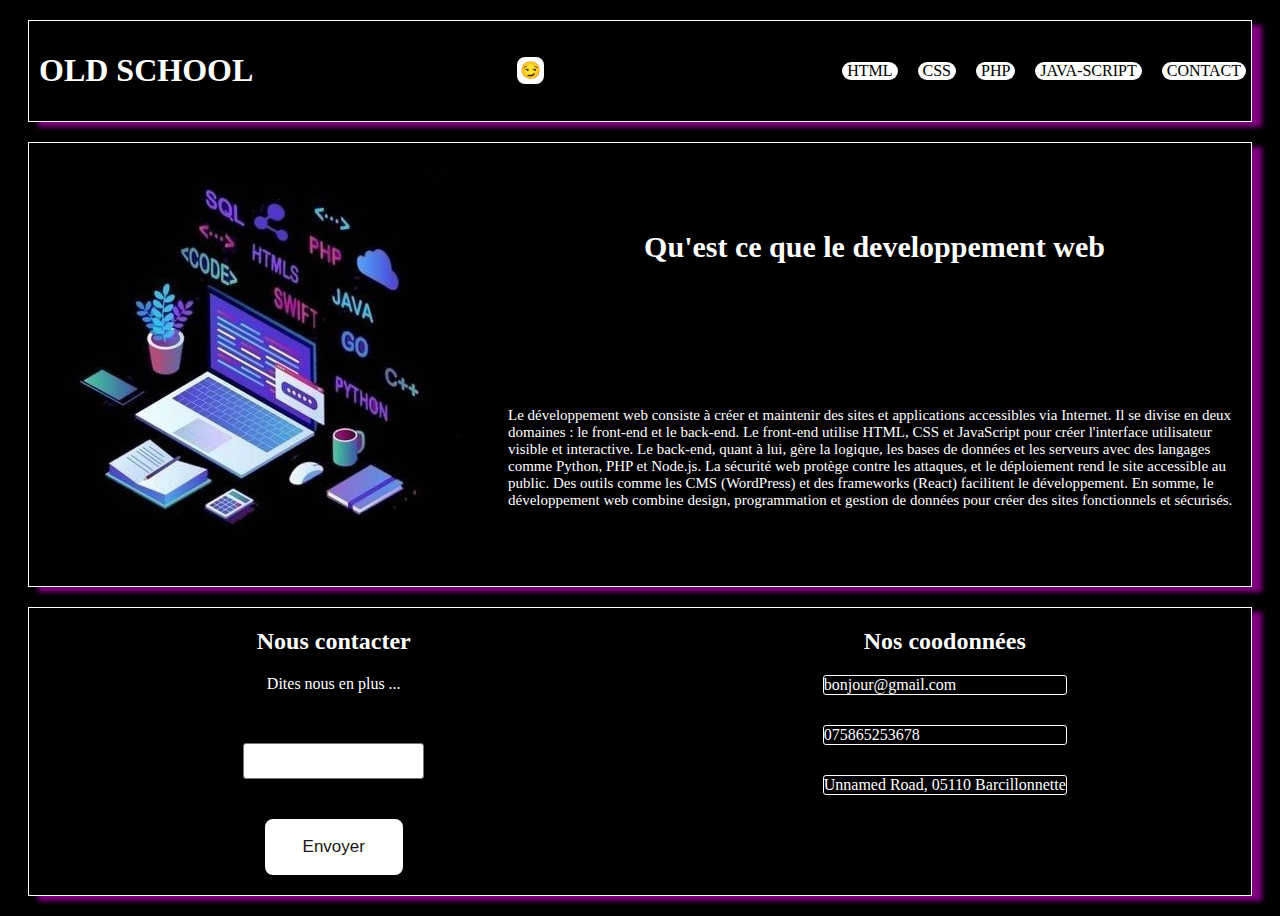
<file: index.html>
<!DOCTYPE html>
<html lang="fr">

<head>
    <meta charset="UTF-8">
    <meta name="viewport" content="width=device-width, initial-scale=1.0">
    <title>developpement web</title>
    <link rel="stylesheet" href="./assets/css/index.css">
</head>

<body>
    <header>
        <a href="#" class="title-link">
            <h1>OLD SCHOOL</h1>
        </a>
        <button id="party">😏</button>
        <nav>
            <ul>
                <li><a href="./pages/html.html">HTML</a></li>
                <li><a href="./pages/css.html">CSS</a></li>
                <li><a href="./pages/php.html">PHP</a></li>
                <li><a href="./pages/javascript.html">JAVA-SCRIPT</a></li>
                <li><a href="#footer">CONTACT</a></li>
            </ul>
        </nav>
    </header>
    <main>
        <section id="firstSection">

            <div id="photo">
                <img src="./assets/images/section-one.jpg" alt="img-ordi">
            </div>
            <div class="blockOne">
                <h2>Qu'est ce que le developpement web</h2>
                <p>Le développement web consiste à créer et maintenir des sites et applications accessibles via
                    Internet. Il se divise en deux domaines : le front-end et le back-end. Le front-end utilise HTML,
                    CSS et JavaScript pour créer l'interface utilisateur visible et interactive. Le back-end, quant à
                    lui, gère la logique, les bases de données et les serveurs avec des langages comme Python, PHP et
                    Node.js. La sécurité web protège contre les attaques, et le déploiement rend le site accessible au
                    public. Des outils comme les CMS (WordPress) et des frameworks (React) facilitent le développement.
                    En somme, le développement web combine design, programmation et gestion de données pour créer des
                    sites fonctionnels et sécurisés.
                </p>
            </div>
        </section>
    </main>
    <footer id="footer">
        <div>
            <h2>Nous contacter</h2>
            <form class="contact">
                <label for="message">Dites nous en plus ...</label>
                <textarea name="message" id="message"></textarea>

                <button>Envoyer <div class="star-1">
                        <svg xmlns="http://www.w3.org/2000/svg" xml:space="preserve" version="1.1"
                            style="shape-rendering:geometricPrecision; text-rendering:geometricPrecision; image-rendering:optimizeQuality; fill-rule:evenodd; clip-rule:evenodd"
                            viewBox="0 0 784.11 815.53" xmlns:xlink="http://www.w3.org/1999/xlink">
                            <defs></defs>
                            <g id="Layer_x0020_1">
                                <metadata id="CorelCorpID_0Corel-Layer"></metadata>
                                <path class="fil0"
                                    d="M392.05 0c-20.9,210.08 -184.06,378.41 -392.05,407.78 207.96,29.37 371.12,197.68 392.05,407.74 20.93,-210.06 184.09,-378.37 392.05,-407.74 -207.98,-29.38 -371.16,-197.69 -392.06,-407.78z">
                                </path>
                            </g>
                        </svg>
                    </div>
                    <div class="star-2">
                        <svg xmlns="http://www.w3.org/2000/svg" xml:space="preserve" version="1.1"
                            style="shape-rendering:geometricPrecision; text-rendering:geometricPrecision; image-rendering:optimizeQuality; fill-rule:evenodd; clip-rule:evenodd"
                            viewBox="0 0 784.11 815.53" xmlns:xlink="http://www.w3.org/1999/xlink">
                            <defs></defs>
                            <g id="Layer_x0020_1">
                                <metadata id="CorelCorpID_0Corel-Layer"></metadata>
                                <path class="fil0"
                                    d="M392.05 0c-20.9,210.08 -184.06,378.41 -392.05,407.78 207.96,29.37 371.12,197.68 392.05,407.74 20.93,-210.06 184.09,-378.37 392.05,-407.74 -207.98,-29.38 -371.16,-197.69 -392.06,-407.78z">
                                </path>
                            </g>
                        </svg>
                    </div>
                    <div class="star-3">
                        <svg xmlns="http://www.w3.org/2000/svg" xml:space="preserve" version="1.1"
                            style="shape-rendering:geometricPrecision; text-rendering:geometricPrecision; image-rendering:optimizeQuality; fill-rule:evenodd; clip-rule:evenodd"
                            viewBox="0 0 784.11 815.53" xmlns:xlink="http://www.w3.org/1999/xlink">
                            <defs></defs>
                            <g id="Layer_x0020_1">
                                <metadata id="CorelCorpID_0Corel-Layer"></metadata>
                                <path class="fil0"
                                    d="M392.05 0c-20.9,210.08 -184.06,378.41 -392.05,407.78 207.96,29.37 371.12,197.68 392.05,407.74 20.93,-210.06 184.09,-378.37 392.05,-407.74 -207.98,-29.38 -371.16,-197.69 -392.06,-407.78z">
                                </path>
                            </g>
                        </svg>
                    </div>
                    <div class="star-4">
                        <svg xmlns="http://www.w3.org/2000/svg" xml:space="preserve" version="1.1"
                            style="shape-rendering:geometricPrecision; text-rendering:geometricPrecision; image-rendering:optimizeQuality; fill-rule:evenodd; clip-rule:evenodd"
                            viewBox="0 0 784.11 815.53" xmlns:xlink="http://www.w3.org/1999/xlink">
                            <defs></defs>
                            <g id="Layer_x0020_1">
                                <metadata id="CorelCorpID_0Corel-Layer"></metadata>
                                <path class="fil0"
                                    d="M392.05 0c-20.9,210.08 -184.06,378.41 -392.05,407.78 207.96,29.37 371.12,197.68 392.05,407.74 20.93,-210.06 184.09,-378.37 392.05,-407.74 -207.98,-29.38 -371.16,-197.69 -392.06,-407.78z">
                                </path>
                            </g>
                        </svg>
                    </div>
                    <div class="star-5">
                        <svg xmlns="http://www.w3.org/2000/svg" xml:space="preserve" version="1.1"
                            style="shape-rendering:geometricPrecision; text-rendering:geometricPrecision; image-rendering:optimizeQuality; fill-rule:evenodd; clip-rule:evenodd"
                            viewBox="0 0 784.11 815.53" xmlns:xlink="http://www.w3.org/1999/xlink">
                            <defs></defs>
                            <g id="Layer_x0020_1">
                                <metadata id="CorelCorpID_0Corel-Layer"></metadata>
                                <path class="fil0"
                                    d="M392.05 0c-20.9,210.08 -184.06,378.41 -392.05,407.78 207.96,29.37 371.12,197.68 392.05,407.74 20.93,-210.06 184.09,-378.37 392.05,-407.74 -207.98,-29.38 -371.16,-197.69 -392.06,-407.78z">
                                </path>
                            </g>
                        </svg>
                    </div>
                    <div class="star-6">
                        <svg xmlns="http://www.w3.org/2000/svg" xml:space="preserve" version="1.1"
                            style="shape-rendering:geometricPrecision; text-rendering:geometricPrecision; image-rendering:optimizeQuality; fill-rule:evenodd; clip-rule:evenodd"
                            viewBox="0 0 784.11 815.53" xmlns:xlink="http://www.w3.org/1999/xlink">
                            <defs></defs>
                            <g id="Layer_x0020_1">
                                <metadata id="CorelCorpID_0Corel-Layer"></metadata>
                                <path class="fil0"
                                    d="M392.05 0c-20.9,210.08 -184.06,378.41 -392.05,407.78 207.96,29.37 371.12,197.68 392.05,407.74 20.93,-210.06 184.09,-378.37 392.05,-407.74 -207.98,-29.38 -371.16,-197.69 -392.06,-407.78z">
                                </path>
                            </g>
                        </svg>
                    </div>
                </button>

            </form>
        </div>

        <div class="second">
            <h2>Nos coodonnées</h2>
            <nav id="box">
                <ul>
                    <li>bonjour@gmail.com</li>
                    <li>075865253678</li>
                    <li>Unnamed Road, 05110 Barcillonnette</li>
                </ul>
            </nav>

        </div>

    </footer>
<script src="./assets/js/main.js"></script>
</body>

</html>
</file>
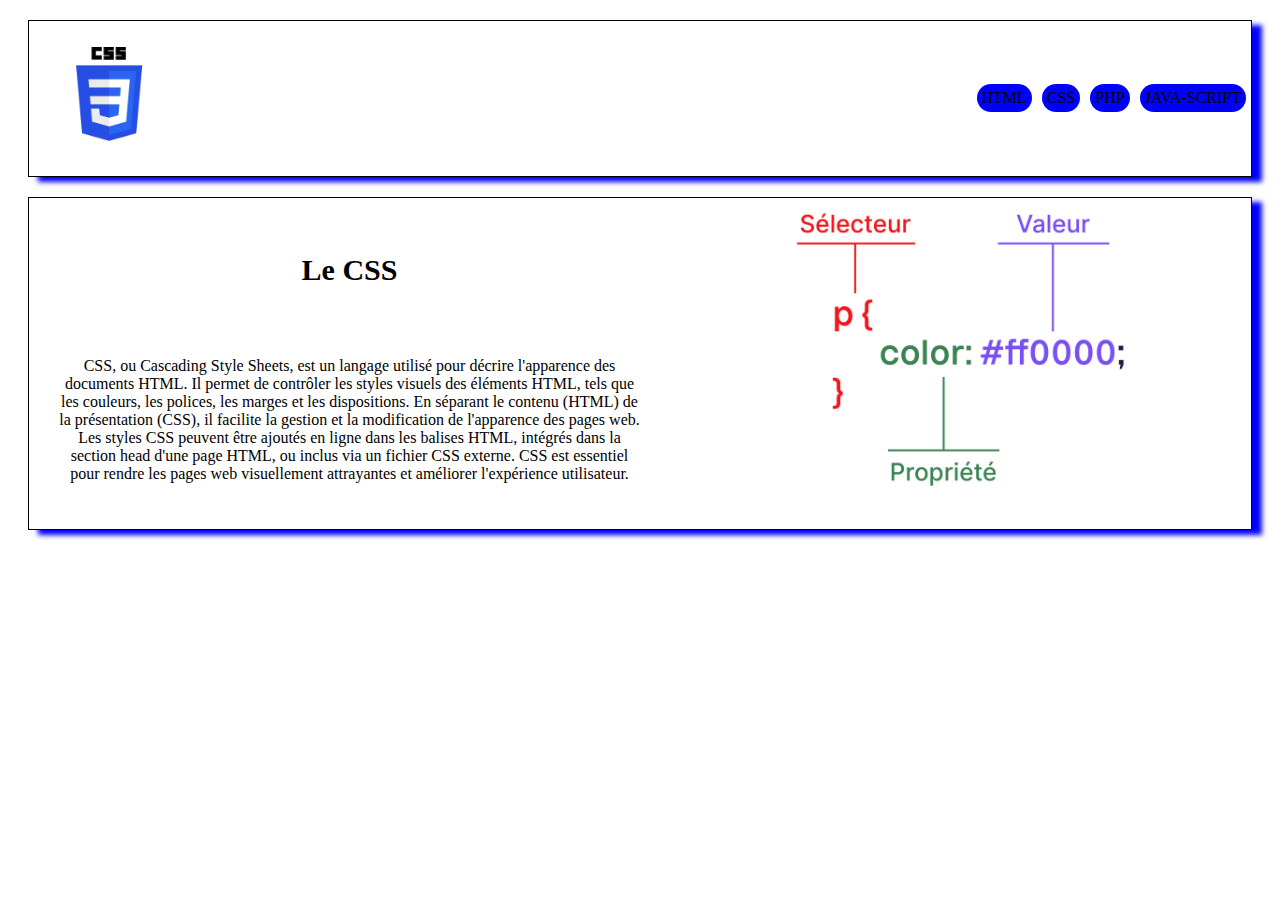
<file: pages/css.html>
<!DOCTYPE html>
<html lang="fr">

<head>
    <meta charset="UTF-8">
    <meta name="viewport" content="width=device-width, initial-scale=1.0">
    <title>le CSS</title>
    <link rel="stylesheet" href="../assets/css/css.css">
</head>

<body>
    <header>
        <a href="../index.html" class="title-link">
            <h1><img src="../assets/images/CSS-Logo.png" alt="CSS-Logo"></h1>
        </a>
        <nav>
            <ul>
                <li><a href="../pages/html.html">HTML</a></li>
                <li><a href="../pages/css.html">CSS</a></li>
                <li><a href="../pages/php.html">PHP</a></li>
                <li><a href="../pages/javascript.html">JAVA-SCRIPT</a></li>
           
            </ul>
        </nav>

</header>
    <main>
        <section class="section-one">
            <div class="divOne">
                <h2>Le CSS</h2>
                <p>
                    CSS, ou Cascading Style Sheets, est un langage utilisé pour décrire l'apparence des documents HTML.
                    Il permet de contrôler les styles visuels des éléments HTML, tels que les couleurs, les polices, les
                    marges et les dispositions. En séparant le contenu (HTML) de la présentation (CSS), il facilite la
                    gestion et la modification de l'apparence des pages web. Les styles CSS peuvent être ajoutés en
                    ligne dans les balises HTML, intégrés dans la section head d'une page HTML, ou inclus via un fichier
                    CSS externe. CSS est essentiel pour rendre les pages web visuellement attrayantes et améliorer
                    l'expérience utilisateur.
                </p>
            </div>
            <div class="divTwo">
                <img id="schemas" src="../assets/images/css-img.jpg"
                    alt="schemas-explicatif">
            </div>
        </section>

    </main>

</body>

</html>
</file>
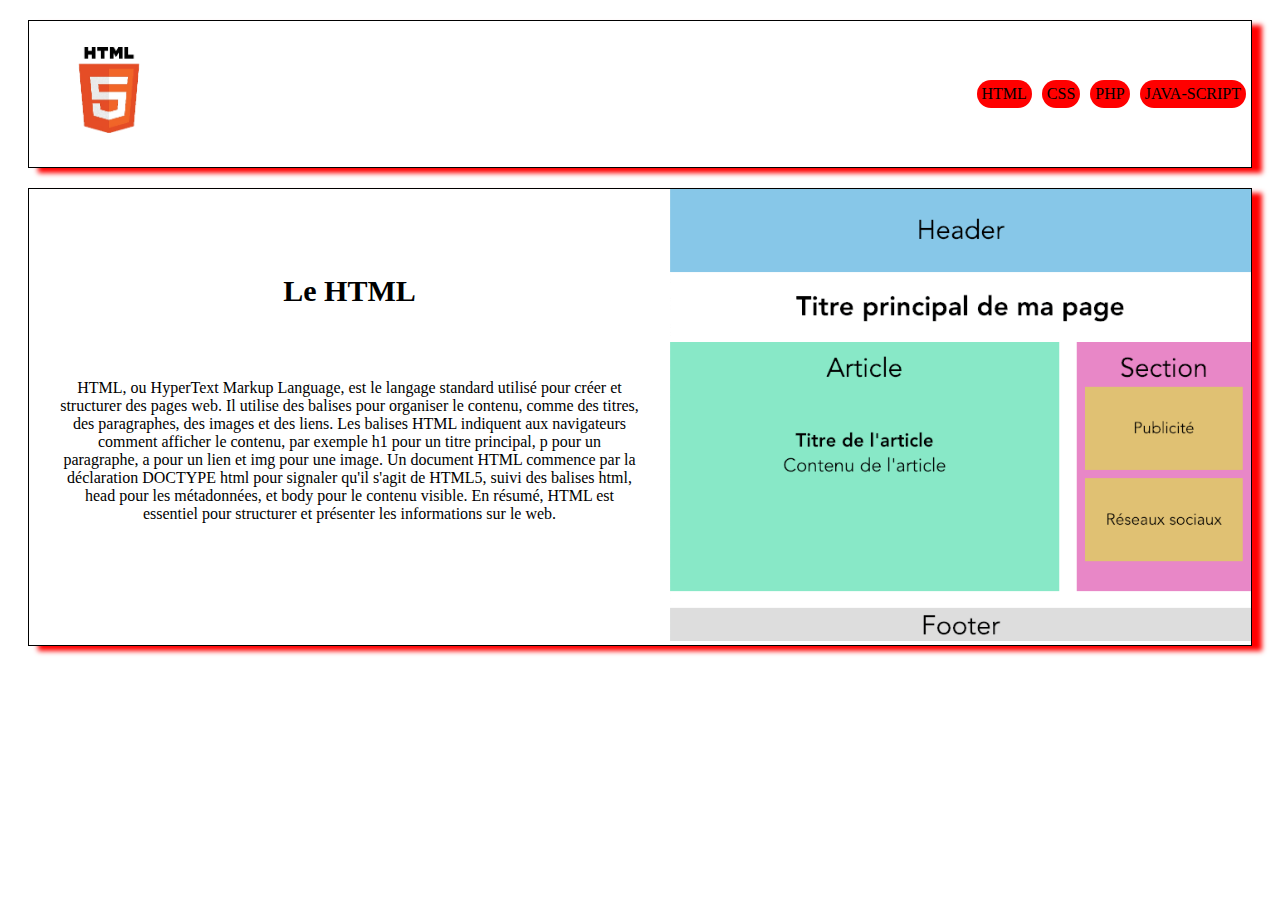
<file: pages/html.html>
<!DOCTYPE html>
<html lang="fr">

<head>
    <meta charset="UTF-8">
    <meta name="viewport" content="width=device-width, initial-scale=1.0">
    <title>le HTML</title>
    <link rel="stylesheet" href="../assets/css/html.css">
</head>

<body>
    <header>
            <a href="../index.html" class="title-link">
                <h1><img src="../assets/images/html-logo-removebg-preview.png" alt="html-logo-removebg-preview"></h1>
            </a>
            <nav>
                <ul>
                    <li><a href="../pages/html.html">HTML</a></li>
                    <li><a href="../pages/css.html">CSS</a></li>
                    <li><a href="../pages/php.html">PHP</a></li>
                    <li><a href="../pages/javascript.html">JAVA-SCRIPT</a></li>
               
                </ul>
            </nav>

    </header>
    <main>
        <section class="section-one">
            <div class="divOne">
                <a class="title-link" href="">

                </a>
                <h2>Le HTML</h2>
                <p>
                    HTML, ou HyperText Markup Language, est le langage standard utilisé pour créer et structurer des
                    pages web. Il utilise des balises pour organiser le contenu, comme des titres, des paragraphes, des
                    images et des liens. Les balises HTML indiquent aux navigateurs comment afficher le contenu, par
                    exemple h1 pour un titre principal, p pour un paragraphe, a pour un lien et img pour une image. Un
                    document HTML commence par la déclaration DOCTYPE html pour signaler qu'il s'agit de HTML5, suivi
                    des balises html, head pour les métadonnées, et body pour le contenu visible. En résumé, HTML est
                    essentiel pour structurer et présenter les informations sur le web.
                </p>
            </div>
            <div class="divTwo">
                <img id="schemas" src="../assets/images/representation-element-structurant-page-html.png" alt="schemas-explicatif">
            </div>
        </section>

    </main>

</body>

</html>
</file>
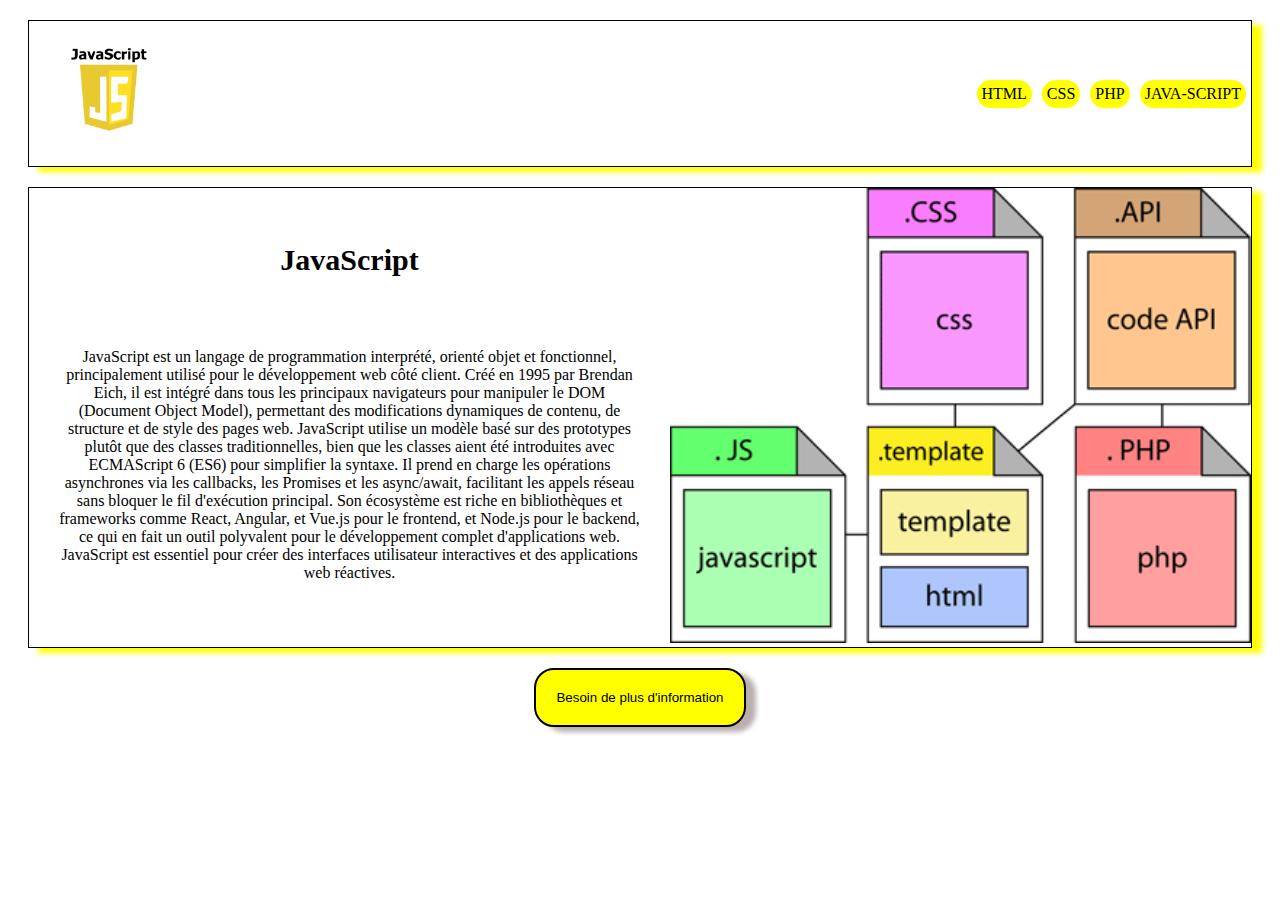
<file: pages/javascript.html>
<!DOCTYPE html>
<html lang="fr">

<head>
    <meta charset="UTF-8">
    <meta name="viewport" content="width=device-width, initial-scale=1.0">
    <title>javascript</title>
    <link rel="stylesheet" href="../assets/css/javascript.css">
</head>



<body>
    <div id="board" class="rideau">
        <img src="../assets/images/html-logo-removebg-preview.png" alt="html">
        <img src="../assets/images/CSS-Logo.png" alt="css">
        <img src="../assets/images/php-logo-removebg-preview.png" alt="php">
        <img src="../assets/images/java-logo.png" alt="javascript">
        <p><strong>Chat GPT est ton ami</strong></p>
    </div>
    <header>
        <a href="../index.html" class="title-link">
            <h1><img src="../assets/images/java-logo.png" alt="java-logo"></h1>
        </a>
        <nav>
            <ul>
                <li><a href="../pages/html.html">HTML</a></li>
                <li><a href="../pages/css.html">CSS</a></li>
                <li><a href="../pages/php.html">PHP</a></li>
                <li><a href="../pages/javascript.html">JAVA-SCRIPT</a></li>
           
            </ul>
        </nav>

</header>
    <main>
        <section class="section-one">
            <div class="divOne">
                <h2>JavaScript</h2>
                <p>
                    JavaScript est un langage de programmation interprété, orienté objet et fonctionnel, principalement
                    utilisé pour le développement web côté client. Créé en 1995 par Brendan Eich, il est intégré dans
                    tous les principaux navigateurs pour manipuler le DOM (Document Object Model), permettant des
                    modifications dynamiques de contenu, de structure et de style des pages web.

                    JavaScript utilise un modèle basé sur des prototypes plutôt que des classes traditionnelles, bien
                    que les classes aient été introduites avec ECMAScript 6 (ES6) pour simplifier la syntaxe. Il prend
                    en charge les opérations asynchrones via les callbacks, les Promises et les async/await, facilitant
                    les appels réseau sans bloquer le fil d'exécution principal.

                    Son écosystème est riche en bibliothèques et frameworks comme React, Angular, et Vue.js pour le
                    frontend, et Node.js pour le backend, ce qui en fait un outil polyvalent pour le développement
                    complet d'applications web. JavaScript est essentiel pour créer des interfaces utilisateur
                    interactives et des applications web réactives.

                </p>
            </div>
            <div class="divTwo" >
                <img id="schemas" src="../assets/images/java-schemas.gif" alt="schemas-explicatif">
            </div>
        </section>

    </main>
<footer>
    <button onclick="endpage()">Besoin de plus d'information</button>
</footer>
       

   
<script src="../assets/js/main.js"></script>
</body>

</html>
</file>
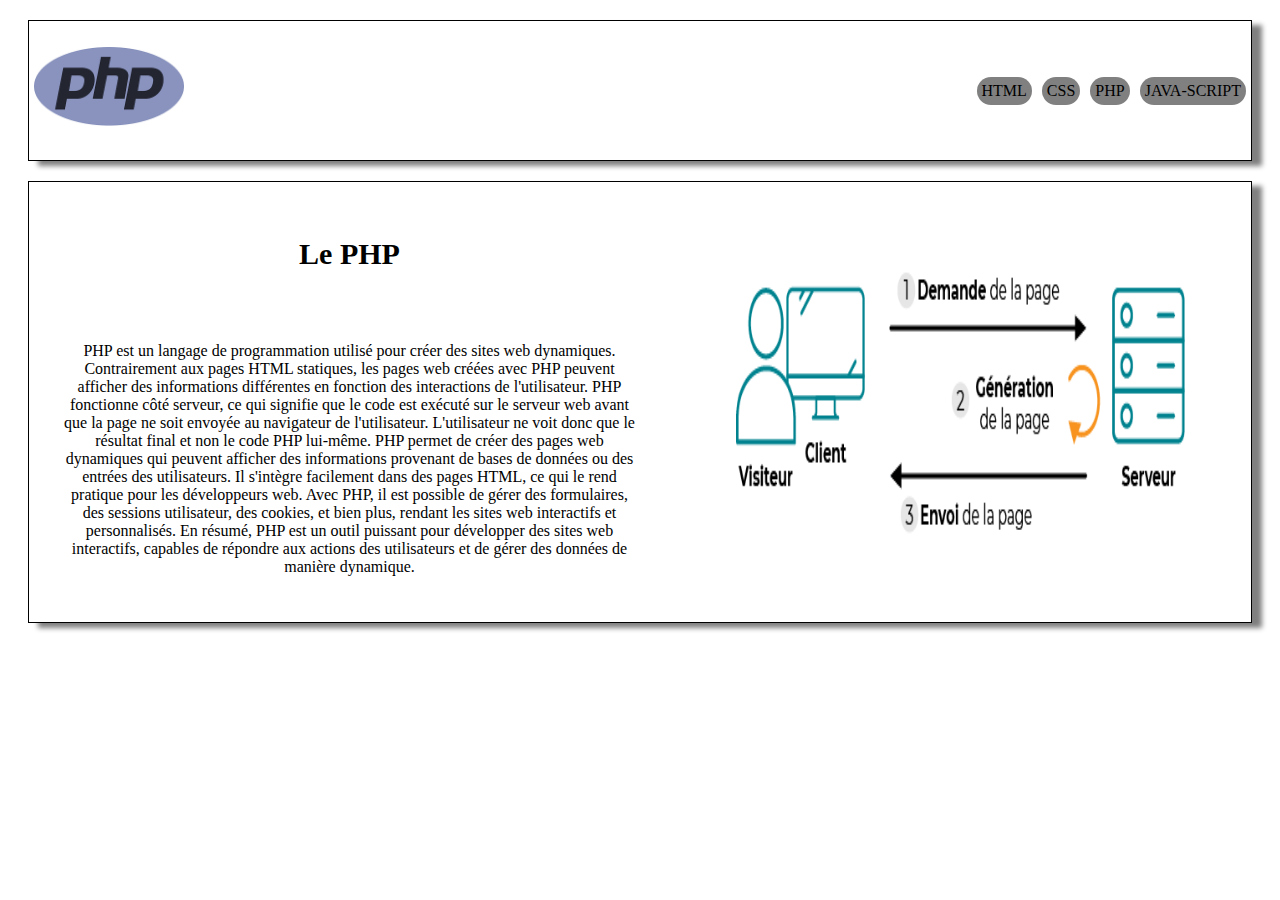
<file: pages/php.html>
<!DOCTYPE html>
<html lang="fr">

<head>
    <meta charset="UTF-8">
    <meta name="viewport" content="width=device-width, initial-scale=1.0">
    <title>le php</title>
    <link rel="stylesheet" href="../assets/css/php.css">
</head>

<body>
    <header>
        <a href="../index.html" class="title-link">
            <h1><img src="../assets/images/php-logo.png" alt="php"></h1>
        </a>
        <nav>
            <ul>
                <li><a href="../pages/html.html">HTML</a></li>
                <li><a href="../pages/css.html">CSS</a></li>
                <li><a href="../pages/php.html">PHP</a></li>
                <li><a href="../pages/javascript.html">JAVA-SCRIPT</a></li>
           
            </ul>
        </nav>

</header>
    <main>
        <section class="section-one">
            <div class="divOne">
                <h2>Le PHP</h2>
                <p>
                    PHP est un langage de programmation utilisé pour créer des sites web dynamiques. Contrairement aux
                    pages HTML statiques, les pages web créées avec PHP peuvent afficher des informations différentes en
                    fonction des interactions de l'utilisateur. PHP fonctionne côté serveur, ce qui signifie que le code
                    est exécuté sur le serveur web avant que la page ne soit envoyée au navigateur de l'utilisateur.
                    L'utilisateur ne voit donc que le résultat final et non le code PHP lui-même.

                    PHP permet de créer des pages web dynamiques qui peuvent afficher des informations provenant de
                    bases de données ou des entrées des utilisateurs. Il s'intègre facilement dans des pages HTML, ce
                    qui le rend pratique pour les développeurs web. Avec PHP, il est possible de gérer des formulaires,
                    des sessions utilisateur, des cookies, et bien plus, rendant les sites web interactifs et
                    personnalisés.

                    En résumé, PHP est un outil puissant pour développer des sites web interactifs, capables de répondre
                    aux actions des utilisateurs et de gérer des données de manière dynamique.
                </p>
            </div>
            <div class="divTwo">
                <img id="schemas" src="../assets/images/php-explication.png" alt="schemas-explicatif">
            </div>
        </section>

    </main>

</body>

</html>
</file>
<file: assets/css/index.css>
html {
    scroll-behavior: smooth;

}

body {
    background-color: black;

}

header {

    display: flex;
    justify-content: space-between;
    align-items: center;
    color: white;
    padding: 5px;
    border: solid white 1px;
    margin: 20px;
    box-shadow: 10px 5px 5px purple;

}
.title-link h1{
    color: white;
}
header ul {
    display: flex;
    gap: 20px;
}

header li {
    background-color: white;
    border-radius: 20px;
    list-style-type: none;
    transition: all 0.5s;
    transform: scale(1.0);
}

header li:hover {
    background-color: rgb(13, 13, 13);
    transform: scale(1.1);
    
}
header li a:hover{
    color: white;
}

header a {
    text-decoration: none;
    color: rgb(0, 0, 0);
    padding: 5px;


}

#party { 
    padding: unset;
}


#firstSection {
    margin-top: 10px;
    border: solid white 1px;
    margin: 20px;
    display: flex;
    box-shadow: 10px 5px 5px purple;

}

.blockOne {
    align-items: center;
    margin: 10px;
    display: flex;
    justify-content: space-around;
    flex-direction: column;

}

.blockOne h2 {
    color: white;
    font-size: 30px;

}

.blockOne p {
    color: white;
    font-size: 15px;

}

.blockOne p:hover {
    text-shadow: rgb(218, 201, 133) 5px 0 10px;
}
footer {
    display: flex;
    justify-content: space-around;
    margin-top: 10px;
    border: solid white 1px;
    margin: 20px;
    box-shadow: 10px 5px 5px purple;
    color: white;
    

}

footer h2 {
    text-align: center;


}

.contact {
   
    text-align: center;
    display: flex;
    flex-direction: column;
    padding-bottom: 20px;
    gap: 10px;
   
}



label {
    padding-bottom: 10px;
}

textarea {
    resize: none;
   margin: 30px;
    color: black;
}

footer button {
    margin: auto;
    align-items: center;
}


button {
    position: relative;
    padding: 15px 35px;
    background: white;
    font-size: 17px;
    font-weight: 500;
    color: #181818;
    border: 3px solid white;
    border-radius: 8px;
    box-shadow: 0 0 0 #bd60a9;
    transition: all 0.3s ease-in-out;
    cursor: pointer;
  }
  
  .star-1 {
    position: absolute;
    top: 20%;
    left: 20%;
    width: 25px;
    height: auto;
    filter: drop-shadow(0 0 0 #fffdef);
    z-index: -5;
    transition: all 1s cubic-bezier(0.05, 0.83, 0.43, 0.96);
  }
  
  .star-2 {
    position: absolute;
    top: 45%;
    left: 45%;
    width: 15px;
    height: auto;
    filter: drop-shadow(0 0 0 #fffdef);
    z-index: -5;
    transition: all 1s cubic-bezier(0, 0.4, 0, 1.01);
  }
  
  .star-3 {
    position: absolute;
    top: 40%;
    left: 40%;
    width: 5px;
    height: auto;
    filter: drop-shadow(0 0 0 #fffdef);
    z-index: -5;
    transition: all 1s cubic-bezier(0, 0.4, 0, 1.01);
  }
  
  .star-4 {
    position: absolute;
    top: 20%;
    left: 40%;
    width: 8px;
    height: auto;
    filter: drop-shadow(0 0 0 #fffdef);
    z-index: -5;
    transition: all 0.8s cubic-bezier(0, 0.4, 0, 1.01);
  }
  
  .star-5 {
    position: absolute;
    top: 25%;
    left: 45%;
    width: 15px;
    height: auto;
    filter: drop-shadow(0 0 0 #fffdef);
    z-index: -5;
    transition: all 0.6s cubic-bezier(0, 0.4, 0, 1.01);
  }
  
  .star-6 {
    position: absolute;
    top: 5%;
    left: 50%;
    width: 5px;
    height: auto;
    filter: drop-shadow(0 0 0 #fffdef);
    z-index: -5;
    transition: all 0.8s ease;
  }
  
  button:hover {
    background: transparent;
    color: rgb(232, 93, 232);
    box-shadow: 0 0 25px #ebaee98c;
  }
  
  button:hover .star-1 {
    position: absolute;
    top: -80%;
    left: -30%;
    width: 25px;
    height: auto;
    filter: drop-shadow(0 0 10px #fffdef);
    z-index: 2;
  }
  
  button:hover .star-2 {
    position: absolute;
    top: -25%;
    left: 10%;
    width: 15px;
    height: auto;
    filter: drop-shadow(0 0 10px #fffdef);
    z-index: 2;
  }
  
  button:hover .star-3 {
    position: absolute;
    top: 55%;
    left: 25%;
    width: 5px;
    height: auto;
    filter: drop-shadow(0 0 10px #fffdef);
    z-index: 2;
  }
  
  button:hover .star-4 {
    position: absolute;
    top: 30%;
    left: 80%;
    width: 8px;
    height: auto;
    filter: drop-shadow(0 0 10px #fffdef);
    z-index: 2;
  }
  
  button:hover .star-5 {
    position: absolute;
    top: 25%;
    left: 115%;
    width: 15px;
    height: auto;
    filter: drop-shadow(0 0 10px #fffdef);
    z-index: 2;
  }
  
  button:hover .star-6 {
    position: absolute;
    top: 5%;
    left: 60%;
    width: 5px;
    height: auto;
    filter: drop-shadow(0 0 10px #fffdef);
    z-index: 2;
  }
  
  .fil0 {
    fill: #d49ed1;
  }
  

#message {
    border-radius: 3px;
    background-color: white;
    color: black;
}


.second {
    text-align: center;
    gap: 10px;
}

.second ul { 
    list-style-type: none;
    justify-content: space-between;
    display: flex;
    gap: 30px;
    flex-direction: column;
    padding: 0;
}

.second li {
    border: solid white 1px;
    border-radius: 3px;
   
    
}

#box {
    text-align: start;
}


  
  canvas {
    position: fixed;
    height: 100vh;
    width: 100vw;
    background: transparent;
  }


@media (max-width:769px) {
    header {
        justify-content: center;
        align-items: center;
        flex-direction: column;
    }

    

    nav {
        text-align: center;
    }

    header ul {
        flex-direction: column;
        gap: 20px;
        padding: 0;
    }


    #firstSection {
        flex-direction: column;
    }

    #firstSection img {
        width: 100%;
    }

    .blockOne { 
        text-align: center;
    }
    #photo {
        text-align: center;
    }

    footer {
        flex-direction: column;
        align-items: center;

    }

    #box {
        text-align: start;
    }



}
</file>
<file: assets/css/css.css>
header img {
    width: 150px;


}

header {
    display: flex;
    justify-content: space-between;
    align-items: center;
    padding: 5px;
    border: solid black 1px;
    margin: 20px;
    box-shadow: 10px 5px 5px blue;

}

header li {
    list-style-type: none;
    background-color: blue;
    padding: 5px;
    border-radius: 20px;
    transition: all 0.5s;
    transform: scale(1.0);


}

header li:hover {
    background-color: white;
    transform: scale(1.1);
}

header ul {
    display: flex;
    gap: 10px;
}

header ul a {
    color: black;
    text-decoration: none;
}


.section-one {
    margin-top: 10px;
    border: solid black 1px;
    margin: 20px;
    display: flex;
    box-shadow: 10px 5px 5px blue;

}

.divOne {
    flex: 1;
    display: flex;
    flex-direction: column;
    padding: 30px;
    text-align: center;
    gap: 30px;
}

.divOne img {
    width: 300px;
}

.divOne h2 {
    font-size: 30px;
}

.divTwo {
    flex: 1;
}

#schemas {
    width: 100%;

}

@media (max-width:769px) {
    header {
        justify-content: center;
        align-items: center;
        flex-direction: column;
    }
    nav {
        text-align: center;
    }

    header ul {
        flex-direction: column;
        gap: 20px;
        padding: 0;
    }

    .section-one {
        flex-direction: column;
    }




}
</file>
<file: assets/css/html.css>
header img {
    width: 150px;


}

header {
    display: flex;
    justify-content: space-between;
    align-items: center;
    padding: 5px;
    border: solid black 1px;
    margin: 20px;
    box-shadow: 10px 5px 5px red;

}

header li {
    list-style-type: none;
    background-color: red;
    padding: 5px;
    border-radius: 20px;
    transition: all 0.5s;
    transform: scale(1.0);


}

header li:hover {
    background-color: white;
    transform: scale(1.1);
}

header ul {
    display: flex;
    gap: 10px;
}

header ul a {
    color: black;
    text-decoration: none;
}

.section-one {
    margin-top: 10px;
    border: solid black 1px;
    margin: 20px;
    display: flex;
    box-shadow: 10px 5px 5px red;

}

.divOne {
    flex: 1;
    display: flex;
    flex-direction: column;
    padding: 30px;
    text-align: center;
    gap: 30px;
}

.divOne img {
    width: 300px;
}

.divOne h2 {
    font-size: 30px;
}

.divTwo {
    flex: 1;
}

#schemas {
    width: 100%;

}

@media (max-width:769px) {

    header {
        justify-content: center;
        align-items: center;
        flex-direction: column;
    }
    nav {
        text-align: center;
    }

    header ul {
        flex-direction: column;
        gap: 20px;
        padding: 0;
    }
    .section-one {
        flex-direction: column;
    }




}
</file>
<file: assets/css/javascript.css>
header img {
    width: 150px;


}

header {
    display: flex;
    justify-content: space-between;
    align-items: center;
    padding: 5px;
    border: solid black 1px;
    margin: 20px;
    box-shadow: 10px 5px 5px yellow;

}

header li {
    list-style-type: none;
    background-color: yellow;
    padding: 5px;
    border-radius: 20px;
    transition: all 0.5s;
    transform: scale(1.0);


}

header li:hover {
    background-color: white;
    transform: scale(1.1);
}

header ul {
    display: flex;
    gap: 10px;
}

header ul a {
    color: black;
    text-decoration: none;
}


.section-one {
    margin-top: 10px;
    border: solid black 1px;
    margin: 20px;
    display: flex;
    box-shadow: 10px 5px 5px yellow;

}

.divOne {
    flex: 1;
    display: flex;
    flex-direction: column;
    padding: 30px;
    text-align: center;
    gap: 30px;
}

.divOne img {
    width: 300px;
}

.divOne h2 {
    font-size: 30px;
}

.divTwo {
    flex: 1;
}

#schemas {
    width: 100%;

}

.rideau {
    position: absolute;
    top: -120%;
    transform: translate(-50% 50%);
    display: flex;
    align-items: center;
    justify-content: center;
    background-color: grey;
    width: 100vw;
    height: 100vh;
    flex-direction: column;

}

.animrideau {
    position: fixed;
    z-index: 2;
    animation: rideauDawn 2s ease;
    animation-fill-mode: forwards;        

}

.rideau img {
    width: 200px;
}

button {
    background-color: yellow;
    padding: 20px;
    border: solid black 2px;
    border-radius: 20px;
    box-shadow: 10px 5px 5px rgb(186, 175, 175);
}




@keyframes rideauDawn {
    from {
        top: -120%;
   
        
    }

    to {
       top: 0;    
    }
}

footer { 
    display: flex;
    justify-content: center;
}

@media (max-width:769px) {


    header {
        justify-content: center;
        align-items: center;
        flex-direction: column;
    }

    nav {
        text-align: center;
    }

    header ul {
        flex-direction: column;
        gap: 20px;
        padding: 0;
    }


    .section-one {
        flex-direction: column;
    }




}
</file>
<file: assets/css/php.css>
header img {
    width: 150px;


}

header {
    display: flex;
    justify-content: space-between;
    align-items: center;
    padding: 5px;
    border: solid black 1px;
    margin: 20px;
    box-shadow: 10px 5px 5px gray;

}

header li {
    list-style-type: none;
    background-color:gray;
    padding: 5px;
    border-radius: 20px;
    transition: all 0.5s;
    transform: scale(1.0);


}

header li:hover {
    background-color: white;
    transform: scale(1.1);
}

header ul {
    display: flex;
    gap: 10px;
}

header ul a {
    color: black;
    text-decoration: none;
}


.section-one {
    margin-top: 10px;
    border: solid black 1px;
    margin: 20px;
    display: flex;
    box-shadow: 10px 5px 5px gray;

}



.divOne {
    flex: 1;
    display: flex;
    flex-direction: column;
    padding: 30px;
    text-align: center;
    gap: 30px;
}

.divOne img {
    width: 300px;
}

.divOne h2 {
    font-size: 30px;
}

.divTwo {
    flex: 1;
    display: flex;
    justify-content: center;
}

#schemas {
    width: 100%;

}

@media (max-width:769px) {

    header {
        justify-content: center;
        align-items: center;
        flex-direction: column;
    }
    nav {
        text-align: center;
    }

    header ul {
        flex-direction: column;
        gap: 20px;
        padding: 0;
    }

    .section-one {
        flex-direction: column;
    }




}
</file>
